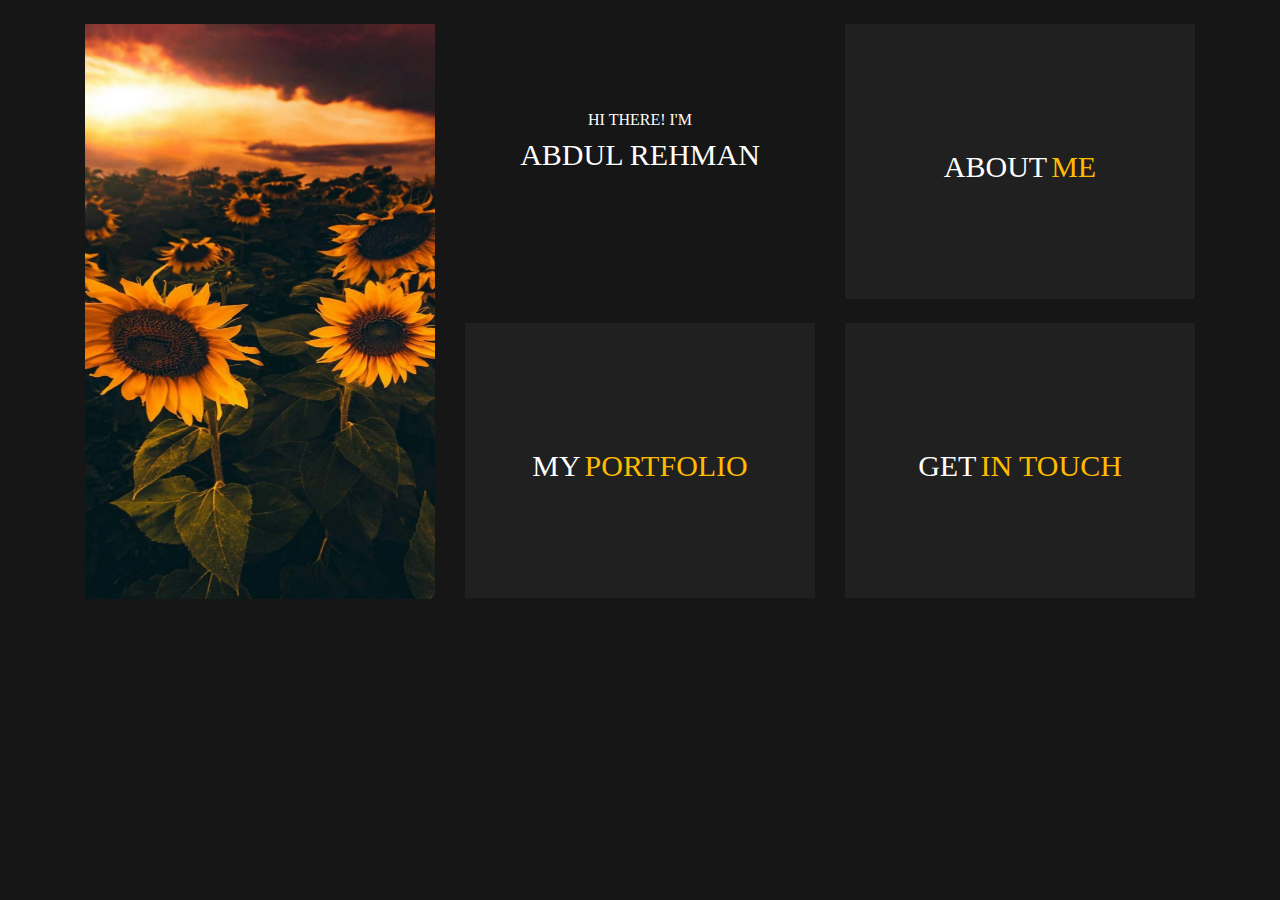
<file: index.html>
<!DOCTYPE html>
<html lang="en">

<head>
    <link rel="stylesheet" type="text/css" href="assets/css/bootstrap.css">
    <link rel="stylesheet" type="text/css" href="assets/css/style.css">
</head>

<body class="dark">
    <section>
        <div class="container">
            <div class="row">
                <div class="banner-brand visible-md visible-lg col-lg-4 col-md-0 col-sm-0">
                    <div class="mt-4">
                        <img id="lady1" class="img" src="assets/images/1.jpg" alt="Flowers">
                    </div>
                </div>
                <div class="col-lg-4 col-md-12 col-sm-12">
                    <div class="fdiv mt-4">
                        <span class="cen uc">hi there! i'm </span><br><span class="cen uc spans">abdul
                            Rehman </span><br>
                        <span class="spans cyel"></span>
                    </div>
                    <a href="portfolio.html">
                        <div class=" mdiv zoom mt-4">
                            <span class="uc spans">my</span>
                            <span class="uc yel spans">portfolio</span>
                        </div>
                    </a>
                </div>
                <div class="col-lg-4 col-md-12 col-sm-12">
                    <a href="about.html">
                        <div class="mdiv zoom mt-4">
                            <span class="uc spans">about</span>
                            <span class="uc yel spans">me</span>
                         </div>
                    </a>
                    <a href="getintouch.html">
                        <div class="mdiv zoom mt-4">
                            <span class="uc spans">Get</span>
                            <span class="uc yel spans">in touch</span>
                        </div>
                    </a>
                </div>
            </div>
        </div>
    </section>
    <link rel="stylesheet" href="assets/js/bootstrap.js">
    <link rel="stylesheet" href="assets/js/jquery-3.6.0.min.js">
</body>

</html>
</file>
<file: assets/css/style.css>
p,li{
    font-family: serif,Arial, sans-serif;
}
li{
    font-family: sans-serif,lato;
}
 .yel{
    color: rgb(255, 187, 0);
  }
.clr{
    background-color:rgb(32, 32, 32);
}
a:hover,a:visited,a:active,a:link{
    color: white;
    text-decoration: none;
}
section{
    padding: 0%;
}

.dac{
    background-color: rgb(187, 179, 179);
}
.dark{
    background-color: rgb(22, 22, 22);
    color: white;
    font-family: 'Lato', serif, Arial;
}
.d{
    width: 100%;
    height: 100%;
    overflow: hidden;
}
.fdiv{
    padding-top: 24%;
    text-align: center;
    width: 100%;
    height: 275px;
}
.mdiv{
    padding-top: 120px;
    text-align: center;
    width: 100%;
    height: 275px;
    background-color: rgb(32, 32, 32);
}
.aaab{
    background-color: rgb(219, 208, 208);
}
.dcolor{
    background-color: rgb(32, 32, 32);
}
.pa{
    padding-top: 0px;
}
.img{
    display: block;
    margin-left: 0px;
    margin-right: auto;
    width: 50%;
    width: 350px;
    height: 575px;
}
.cyel{
    color: rgb(255, 187, 0);
}
.byel{
    background-color: rgb(255, 187, 0);
}
.wrapper{
    transform: translate(-50%, -50%);
}
.wrapper h2{
    padding: 0;
    margin: 0;
    color: rgb(255, 187, 0);
    font-size: 60px;
}
.cyel:before{
    content:'' ;
    animation: animate infinite 3s;
}
@keyframes animate{
    1%{
        content: 'blogger';
    }
    55%{
        content: 'Developer';
    }
    70%{
        content: 'Video Editor';
    }
}

.cap{
    text-transform: capitalize;
}
.uc{
    text-transform: uppercase;
}
.inl{
    display: inline;
}
.cen{
    text-align: center;
}
.zoom {
    transition: transform .2s;
    width: 100%;
    height: 275px;
    margin: 0 auto;
  }
  .zoom:hover {
    -ms-transform: scale(1.1); /* IE 9 */
    -webkit-transform: scale(1.1); /* Safari 3-8 */
    transform: scale(1.1); 
  }

  .inlidiv{
    display:inline-block;
    vertical-align: top;
  }
  ul.nobu{
    list-style-type: none;
    padding: 2;
    margin: 0;
  }
  .resbut{
      background-color: rgb(255, 187, 0);
      padding: 12px;
  }
  .but{
    background-color: rgb(255, 187, 0);
    margin-bottom: 50px;
    width: 100%;
}
.plr{
    padding-left: 0px;
    padding-right: 0px;
}
  .dblog{
      color:black;
      border-style: solid;
      border-width: 1px;
      border-color: rgb(255, 187, 0);
      padding: 12px;
  }
  .lef{
      text-align: left;
  }
  .lowfoot{
    border-top:1px solid;
    color:rgb(204, 204, 204);
}
.halfline{
    border-top:1px solid;
    width: 45%;
    text-align: right;
    color:rgb(58, 56, 56);
}
.fix{
    position:fixed;
    overflow-x:hidden;
    }

.spansize{
    font-size: 55px;
}
.spans{
    font-size: 30px;
}

.spfam{
    font-family: lato,serif
}
.mt-c{
    margin-top: 130px;
}
    .navbar {
        width: 90%;
        background-color: rgb(22, 22, 22);
        overflow: auto;
        border: rgb(68, 68, 68);
        border-style: solid;
        border-width: 0.5px;
        padding-top: 23px;
        padding-bottom:23px;
      }
      
      .navbar a {
        float: left;
        padding: 12px;
        color: white;
        text-decoration: none;
        font-size: 17px;
        width: 90%; /* Four links of equal widths */
        text-align: center;
      }
      .navbar a.active {
        background-color: rgb(255, 187, 0);
      }
     
      .mar{
          margin-top: 80px;
      }
      .btn {
        width: 90%;
        overflow: hidden;
        border: rgb(68, 68, 68);
        border-style: solid;
        border-width: 0.5px;
        padding-top: 23px;
        padding-bottom:23px;
      }
      .btn a{
            float: left;
            padding: 12px;
            font-size: 17px;
            width: 90%;
            text-align: center;
        }
        .btn a.active{
        background-color: rgb(255, 187, 0);
      }
      .btn a.hover{
          color: rgb(223, 211, 211);
      }
      .abp{
          padding-left: 70px;
          padding-right: 70px;
          padding-top: 20px;
          padding-bottom: 20px;
          margin-top: 50px;
          background-color: rgb(15, 15, 15);
          text-align: center;
          border-style: solid;
          border-color: rgb(80, 80, 80);
          border-width: 1px;
      }
      .abp1{
        border-style: solid;
        border-color: rgb(80, 80, 80);
        border-width: 1px;
        border-top: none;
        padding: 25px;
      }
      .lightw{
          color: rgb(110, 108, 108);
      }
      .close {
        position: fixed;
        right: 32px;
        top: 32px;
        width: 32px;
        height: 32px;
        opacity: 0.3;
      }
      .close:hover {
        opacity: 1;
      }
      .close:before, .close:after {
        position: absolute;
        left: 15px;
        content: ' ';
        height: 33px;
        width: 2px;
        background-color: #333;
      }
      .close:before {
        transform: rotate(45deg);
      }
      .close:after {
        transform: rotate(-45deg);
      }
      




      @media screen and (max-width:991px){
          #lady1{display: none;}
          #lady{display: none;}
          #btn{display:none}       
      }
</file>
